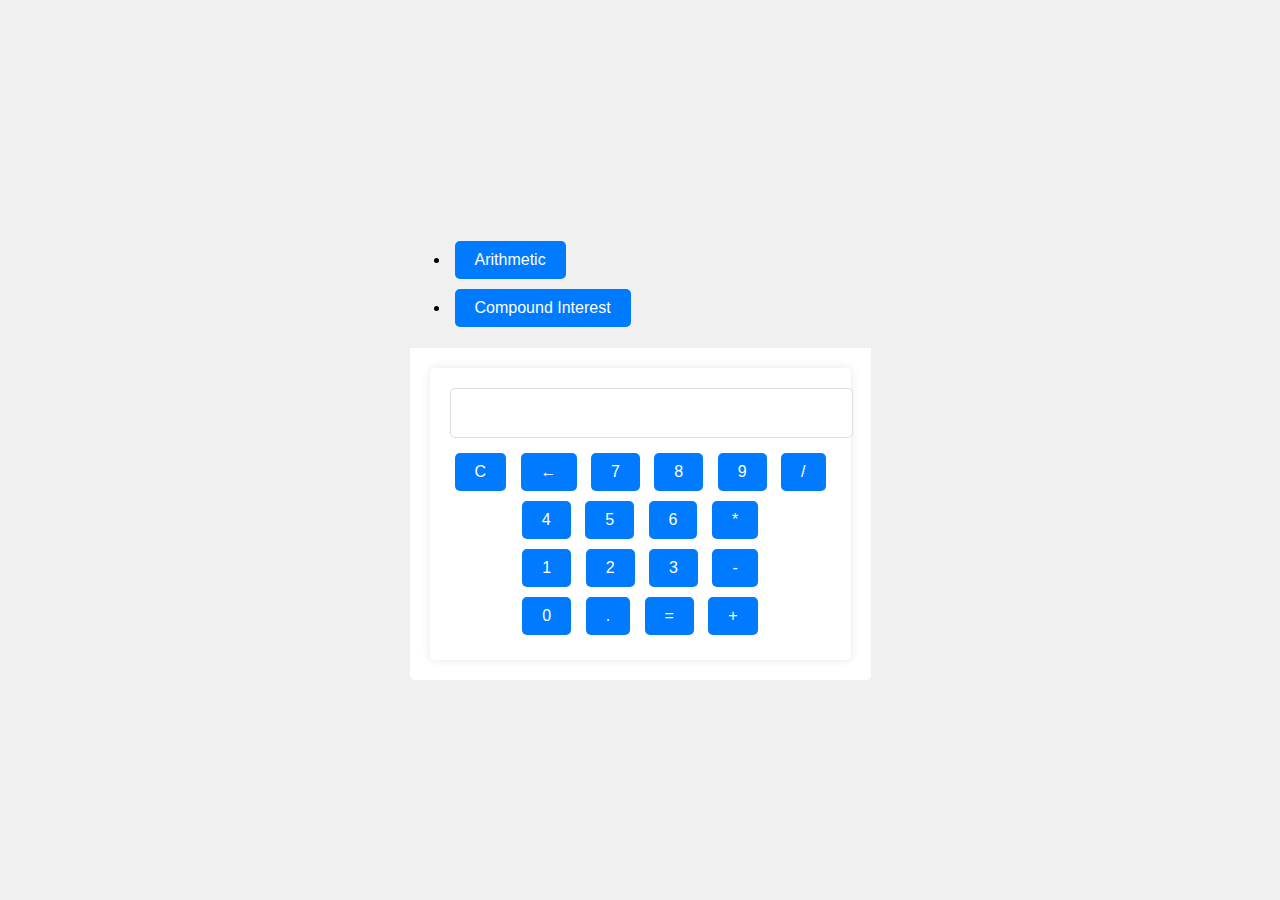
<file: new_static/index.html>
<!DOCTYPE html>
<html lang="en">
<head>
    <meta charset="UTF-8">
    <meta name="viewport" content="width=device-width, initial-scale=1.0">
    <title>Simple Calculator</title>
    <link rel="stylesheet" href="https://cdn.jsdelivr.net/npm/bootstrap@5.3.2/dist/css/bootstrap.min.css" integrity="sha384-T3c6CoIi6uLrA9TneNEoa7RxnatzjcDSCmG1MXxSR1GAsXEV/Dwwykc2MPK8M2HN" crossorigin="anonymous">
    <link rel="stylesheet" href="styles.css">  
    <link data-trunk rel="icon" href="favicon.png" type="image/png">
</head>

<body>
<div class="container">
  <ul class="nav nav-tabs justify-content-center">
    <li class="nav-item">
      <button class="nav-link active" onclick="openTab(event, 'Arithmetic')">Arithmetic</button>
    </li>
    <li class="nav-item">
      <button class="nav-link" onclick="openTab(event, 'CompoundInterest')">Compound Interest</button>
    </li>
  </ul>

  <div class="tabcontent">
    <div id="Arithmetic" class="tab-pane active">
      <div class="calculator">
        <input type="text" id="display1" class="form-control" readonly>
        <div>
          <button onclick="clearDisplay(1)" class="btn btn-secondary">C</button>
          <button onclick="backspaceInput(1)" class="btn btn-secondary">&larr;</button> 
          <button onclick="appendInput('7', 1)" class="btn btn-light">7</button>
          <button onclick="appendInput('8', 1)" class="btn btn-light">8</button>
          <button onclick="appendInput('9', 1)" class="btn btn-light">9</button>
          <button onclick="appendInput('/', 1)" class="btn btn-primary">/</button>
        </div>
        <div>
          <button onclick="appendInput('4', 1)" class="btn btn-light">4</button>
          <button onclick="appendInput('5', 1)" class="btn btn-light">5</button>
          <button onclick="appendInput('6', 1)" class="btn btn-light">6</button>
          <button onclick="appendInput('*', 1)" class="btn btn-primary">*</button>
        </div>
        <div>
          <button onclick="appendInput('1', 1)" class="btn btn-light">1</button>
          <button onclick="appendInput('2', 1)" class="btn btn-light">2</button>
          <button onclick="appendInput('3', 1)" class="btn btn-light">3</button>
          <button onclick="appendInput('-', 1)" class="btn btn-primary">-</button>
        </div>
        <div>
          <button onclick="appendInput('0', 1)" class="btn btn-light">0</button>
          <button onclick="appendInput('.', 1)" class="btn btn-light">.</button>
          <button onclick="calculate(1)" class="btn btn-success">=</button>
          <button onclick="appendInput('+', 1)" class="btn btn-primary">+</button>
        </div>
      </div>
    </div>

    <div id="CompoundInterest" style="display:none" class="tab-pane">
      <div class="calculator">
        <input type="text" id="principal" class="form-control" placeholder="Principal Amount">
        <input type="text" id="rate" class="form-control" placeholder="Annual Interest Rate (%)">
        <input type="text" id="time" class="form-control" placeholder="Time Period (Years)">
        <button onclick="calculateCompoundInterest()" class="btn btn-primary">Calculate</button>
        <div id="compoundInterestResult"></div>
      </div>
    </div>
  </div>
</div>

<script src="script.js"></script>
</body>
</html>
</file>
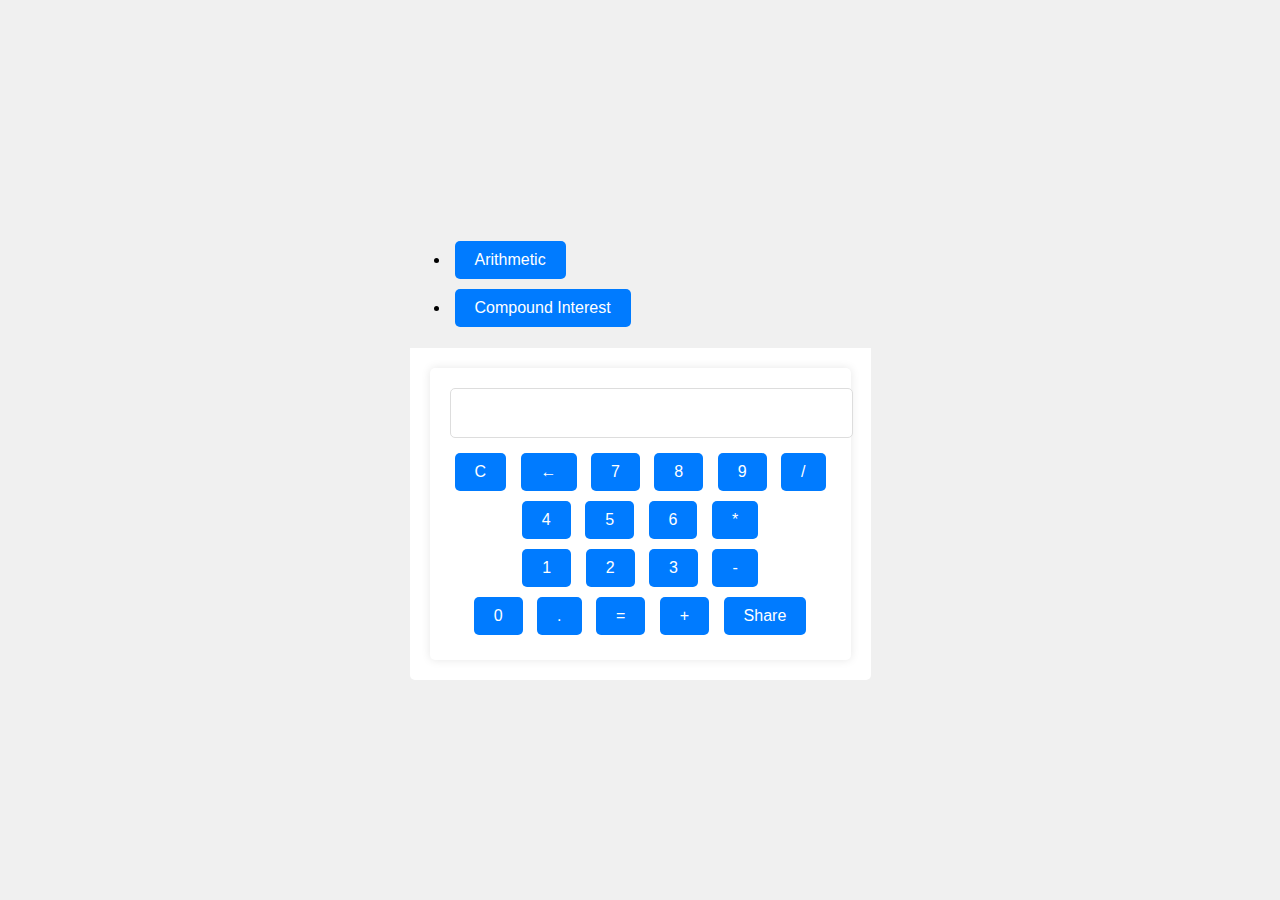
<file: static/index.html>
<!DOCTYPE html>
<html lang="en">
<head>
    <meta charset="UTF-8">
    <meta name="viewport" content="width=device-width, initial-scale=1.0">
    <title>Simple Calculator</title>
    <link rel="stylesheet" href="https://cdn.jsdelivr.net/npm/bootstrap@5.3.2/dist/css/bootstrap.min.css" integrity="sha384-T3c6CoIi6uLrA9TneNEoa7RxnatzjcDSCmG1MXxSR1GAsXEV/Dwwykc2MPK8M2HN" crossorigin="anonymous">
    <link rel="stylesheet" href="styles.css">  
    <link data-trunk rel="icon" href="favicon.png" type="image/png">
</head>

<body>
<div class="container">
  <ul class="nav nav-tabs justify-content-center">
    <li class="nav-item">
      <button class="nav-link active" onclick="openTab(event, 'Arithmetic')">Arithmetic</button>
    </li>
    <li class="nav-item">
      <button class="nav-link" onclick="openTab(event, 'CompoundInterest')">Compound Interest</button>
    </li>
  </ul>

  <div class="tabcontent">
    <div id="Arithmetic" class="tab-pane active">
      <div class="calculator">
        <input type="text" id="display1" class="form-control" readonly>
        <div>
          <button onclick="clearDisplay(1)" class="btn btn-secondary">C</button>
          <button onclick="backspaceInput(1)" class="btn btn-secondary">&larr;</button> 
          <button onclick="appendInput('7', 1)" class="btn btn-light">7</button>
          <button onclick="appendInput('8', 1)" class="btn btn-light">8</button>
          <button onclick="appendInput('9', 1)" class="btn btn-light">9</button>
          <button onclick="appendInput('/', 1)" class="btn btn-primary">/</button>
        </div>
        <div>
          <button onclick="appendInput('4', 1)" class="btn btn-light">4</button>
          <button onclick="appendInput('5', 1)" class="btn btn-light">5</button>
          <button onclick="appendInput('6', 1)" class="btn btn-light">6</button>
          <button onclick="appendInput('*', 1)" class="btn btn-primary">*</button>
        </div>
        <div>
          <button onclick="appendInput('1', 1)" class="btn btn-light">1</button>
          <button onclick="appendInput('2', 1)" class="btn btn-light">2</button>
          <button onclick="appendInput('3', 1)" class="btn btn-light">3</button>
          <button onclick="appendInput('-', 1)" class="btn btn-primary">-</button>
        </div>
        <div>
          <button onclick="appendInput('0', 1)" class="btn btn-light">0</button>
          <button onclick="appendInput('.', 1)" class="btn btn-light">.</button>
          <button onclick="calculate(1)" class="btn btn-success">=</button>
          <button onclick="appendInput('+', 1)" class="btn btn-primary">+</button>
          <button onclick="shareExpression(1)" class="btn btn-info">Share</button> <!-- Added Share button for Arithmetic -->
          <div id="shareResult1"></div>
        </div>
      </div>
    </div>

    <div id="CompoundInterest" style="display:none" class="tab-pane">
      <div class="calculator">
        <input type="text" id="principal" class="form-control" placeholder="Principal Amount">
        <input type="text" id="rate" class="form-control" placeholder="Annual Interest Rate (%)">
        <input type="text" id="time" class="form-control" placeholder="Time Period (Years)">
        <button onclick="calculateCompoundInterest()" class="btn btn-primary">Calculate</button>
        <div id="compoundInterestResult"></div>
        <button onclick="shareExpression(2)" class="btn btn-info">Share</button> <!-- Added Share button for Compound Interest -->
        <div id="shareResult2"></div>
      </div>
    </div>
  </div>
</div>

<script src="script.js"></script>
</body>
</html>
</file>
<file: new_static/styles.css>
body {
    font-family: Arial, sans-serif;
    margin: 0;
    padding: 0;
    display: flex;
    justify-content: center;
    align-items: center;
    height: 100vh;
    background-color: #f0f0f0;
}
.calculator {
    background-color: #fff;
    border-radius: 5px;
    box-shadow: 0 0 10px rgba(0, 0, 0, 0.1);
    padding: 20px;
    text-align: center;
}
input[type="text"] {
    width: 100%;
    margin-bottom: 10px;
    padding: 10px;
    font-size: 1.5rem;
    border: 1px solid #ddd;
    border-radius: 5px;
}
button {
    padding: 10px 20px;
    font-size: 1rem;
    margin: 5px;
    border: none;
    border-radius: 5px;
    cursor: pointer;
    background-color: #007bff;
    color: #fff;
}
button:hover {
    background-color: #0056b3;
}
.tabs {
    text-align: center;
    margin-bottom: 20px;
}
.tablinks {
    background-color: #007bff;
    color: white;
    border: none;
    padding: 10px 20px;
    cursor: pointer;
    border-radius: 5px 5px 0 0;
}
.tablinks:hover {
    background-color: #0056b3;
}
.tabcontent {
    /* display: none; */
    padding: 20px;
    background-color: #fff;
    border-radius: 0 0 5px 5px;
}
</file>
<file: static/styles.css>
body {
    font-family: Arial, sans-serif;
    margin: 0;
    padding: 0;
    display: flex;
    justify-content: center;
    align-items: center;
    height: 100vh;
    background-color: #f0f0f0;
}
.calculator {
    background-color: #fff;
    border-radius: 5px;
    box-shadow: 0 0 10px rgba(0, 0, 0, 0.1);
    padding: 20px;
    text-align: center;
}
input[type="text"] {
    width: 100%;
    margin-bottom: 10px;
    padding: 10px;
    font-size: 1.5rem;
    border: 1px solid #ddd;
    border-radius: 5px;
}
button {
    padding: 10px 20px;
    font-size: 1rem;
    margin: 5px;
    border: none;
    border-radius: 5px;
    cursor: pointer;
    background-color: #007bff;
    color: #fff;
}
button:hover {
    background-color: #0056b3;
}
.tabs {
    text-align: center;
    margin-bottom: 20px;
}
.tablinks {
    background-color: #007bff;
    color: white;
    border: none;
    padding: 10px 20px;
    cursor: pointer;
    border-radius: 5px 5px 0 0;
}
.tablinks:hover {
    background-color: #0056b3;
}
.tabcontent {
    /* display: none; */
    padding: 20px;
    background-color: #fff;
    border-radius: 0 0 5px 5px;
}
</file>
